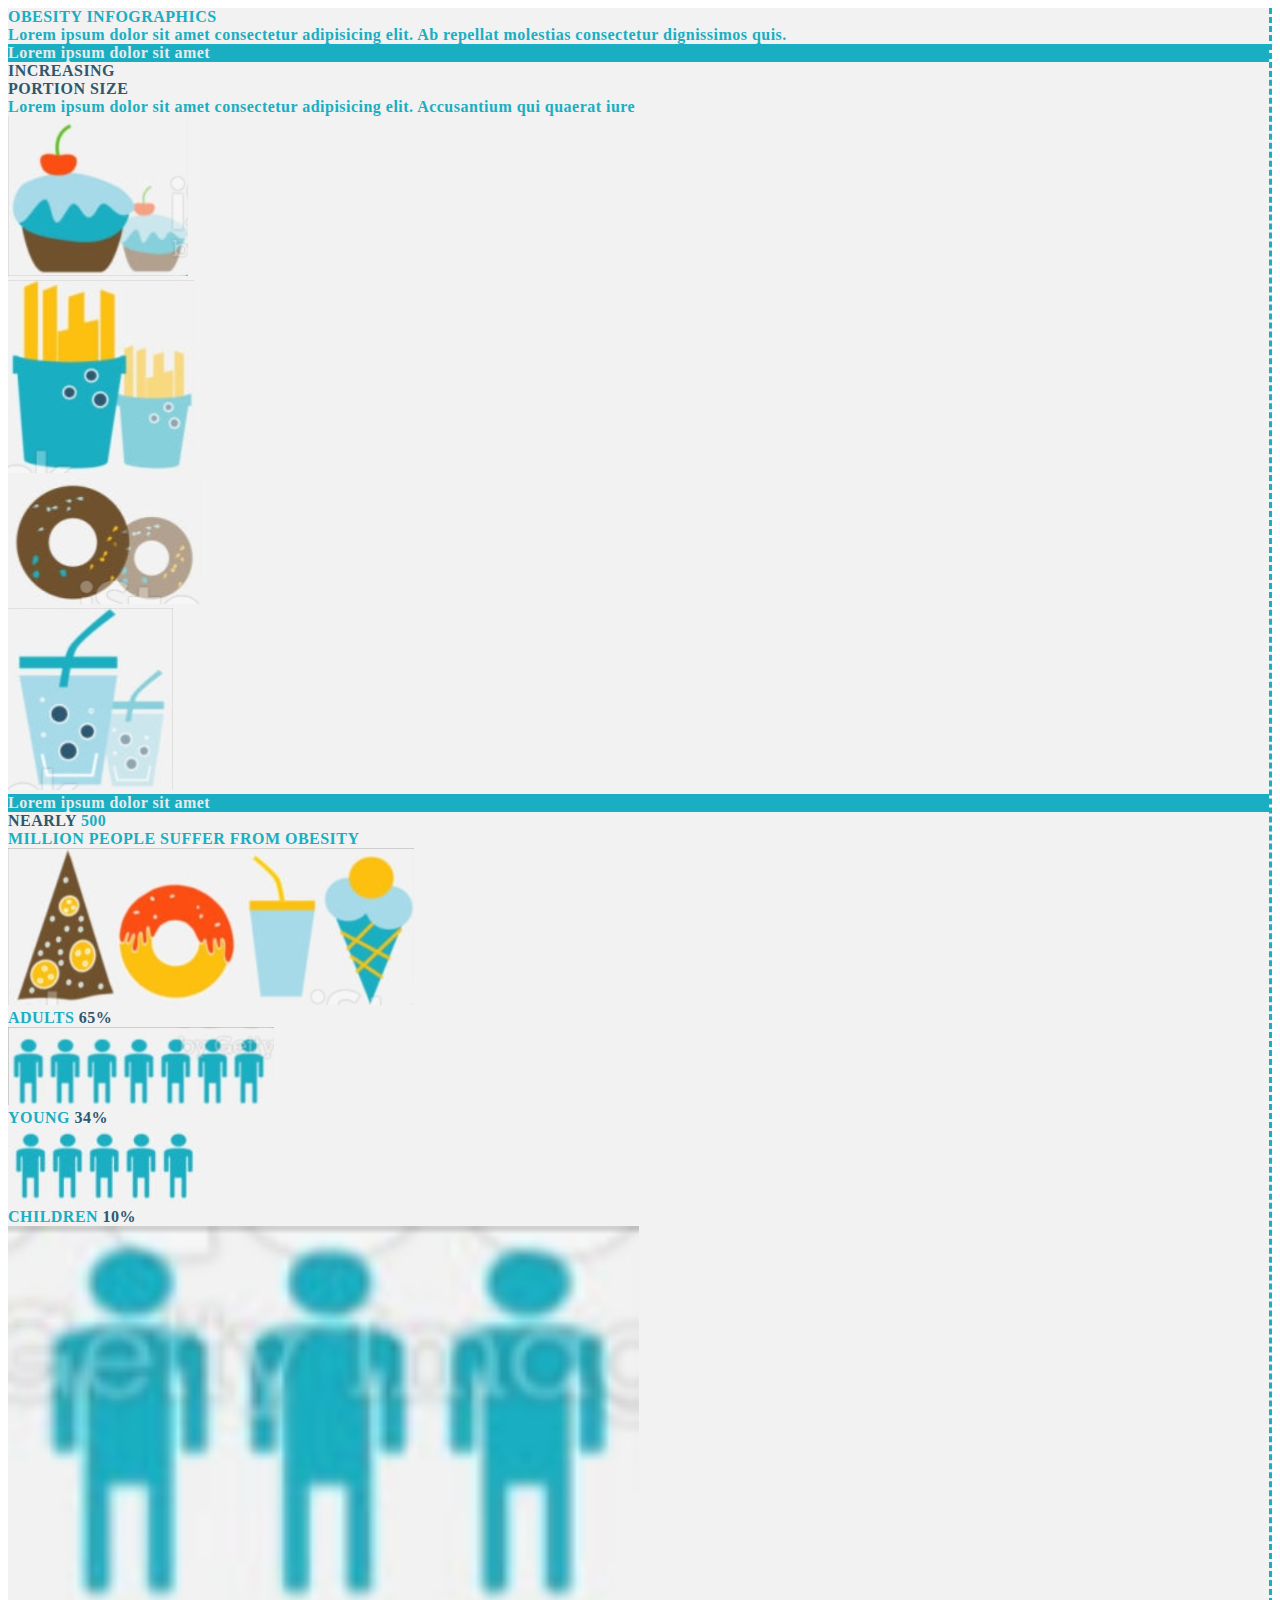
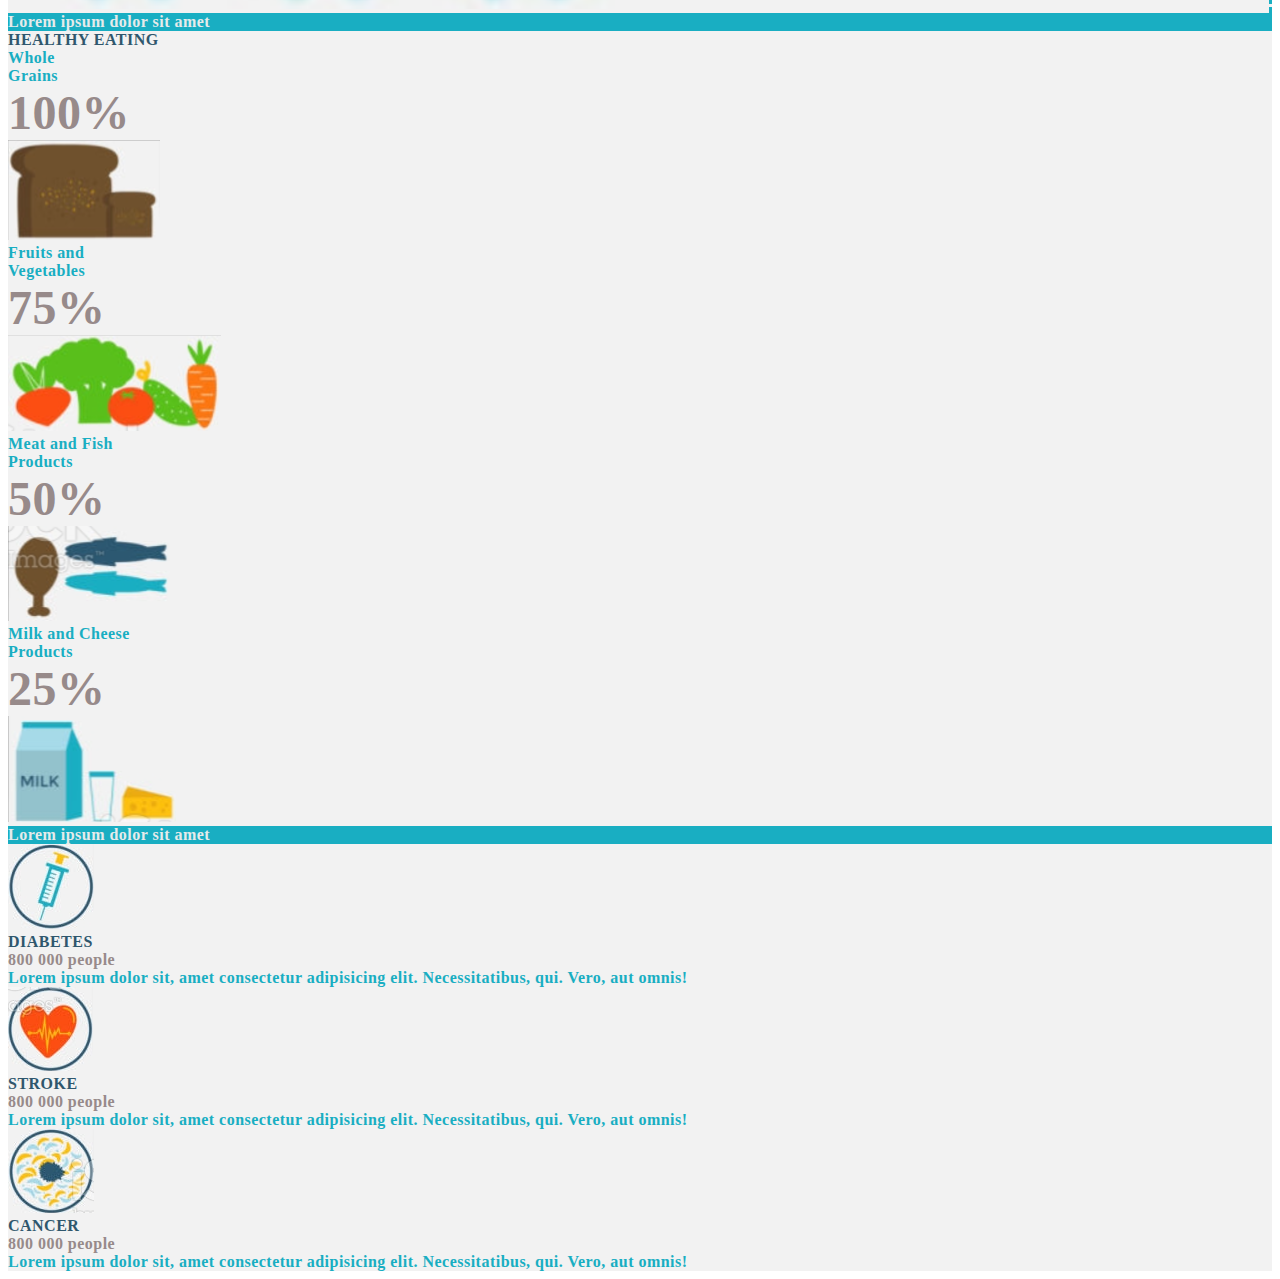
<file: banner-1/index.html>
<!DOCTYPE html>
<html lang="en">
<head>
  <meta charset="UTF-8">
  <meta http-equiv="X-UA-Compatible" content="IE=edge">
  <meta name="viewport" content="width=device-width, initial-scale=1.0">
  <title>banner-1</title>
  <link href="https://cdn.jsdelivr.net/npm/bootstrap@5.0.2/dist/css/bootstrap.min.css" rel="stylesheet" integrity="sha384-EVSTQN3/azprG1Anm3QDgpJLIm9Nao0Yz1ztcQTwFspd3yD65VohhpuuCOmLASjC" crossorigin="anonymous">
  <script src="https://cdn.jsdelivr.net/npm/bootstrap@5.0.2/dist/js/bootstrap.bundle.min.js" integrity="sha384-MrcW6ZMFYlzcLA8Nl+NtUVF0sA7MsXsP1UyJoMp4YLEuNSfAP+JcXn/tWtIaxVXM" crossorigin="anonymous"></script>
  <link rel="stylesheet" href="./style.css">
</head>
<body class="p-1">
  <div class="row alldiv">
    <div class=" col-sm-12 col-md-6 col-lg-6 col-xl-6 col-xxl-6 b-dash lb">
      <div class="text-center mt-3">
        <span class="lb fs-1">OBESITY </span> <span class="text-warning fs-1">INFOGRAPHICS</span>
      </div>
      <div class="ms-3 text-center">
        Lorem ipsum dolor sit amet consectetur adipisicing elit. Ab repellat molestias consectetur dignissimos quis.
      </div>
      <div class="p-2 ms-3 me-2 mt-4 mb-3 tcolor text-center blb">
        Lorem ipsum dolor sit amet
      </div>
      <div class="row ms-2">
        <div class="col-7">
          <div class="fs-2 db ">INCREASING</div>
          <div class="fs-2 db ">PORTION SIZE</div>
          <div class=" text-wrap lb ">Lorem ipsum dolor sit amet consectetur adipisicing elit. Accusantium qui quaerat iure</div>
        </div>
        <div class=" col-5 pt-3 ps-0 ms-0">
              <img class="img-fluid" src="./cupcake.png" alt="">
        </div>
      </div>
      <div class="row ms-1 mb-3">
        <div class="col-4 mt-auto"><img class="img-fluid" src="./frenchfries.png" alt=""></div>
        <div class="col-4 mt-auto"><img class="img-fluid" src="./donuts.png" alt=""></div>
        <div class="col-4"><img class="img-fluid" src="./juice.png" alt=""></div>
      </div>
      <div class="p-2 ms-3 me-2 mt-1 mb-2 tcolor text-center blb">
        Lorem ipsum dolor sit amet
      </div>
      <div class="row">
        <div class="col-sm-12 col-md-4 col-lg-4 col-xl-4">
          <div class="row ms-1 me-1 ">
            <span class="fs-2 db fw-bold text-end">NEARLY</span>
            <span class="fs-1 text-warning fw-bold text-end">500</span><br>
            <span class="lb text-end">MILLION PEOPLE SUFFER FROM OBESITY</span>
          </div>
        </div>
        <div class="col-sm-12 col-md-8 col-lg-8 col-xl-8 ">
         <img class="img-fluid p-2 ms-1" src="./horizontal 4.png" alt=""> 
        </div>
      </div>
      <div class="row d-flex justify-content-end mt-3">
        <div class="col-3 "> <span class="text-warning fs-2">ADULTS</span> <span class="db fs-1">65%</span></div>
        <div class="col-6 "><img class="img-fluid" src="./7man.png" alt=""></div>
      </div> 
      <div class="row d-flex justify-content-end mt-3">
        <div class="col-3 "> <span class="text-warning fs-2">YOUNG</span> <span class="db fs-1">34%</span></div>
        <div class="col-6 "><img class="w-75 img-fluid" src="./5man.png" alt=""></div>
      </div>
      <div class="row d-flex justify-content-end mt-3 mb-3">
        <div class="col-3 text-center"> <span class="text-warning fs-2">CHILDREN</span> <span class="db fs-1">10%</span></div>
        <div class="col-6 text-center"><img class="w-100 img-fluid " src="./3man.png" alt=""></div>
      </div>


    </div>

    <div class="col-sm-12 col-md-6 col-lg-6 col-xl-6 col-xxl-6">
      <div class="p-2 ms-3 me-2 mt-4 mb-2 tcolor text-center blb">
        Lorem ipsum dolor sit amet
      </div>
      <div class="db fs-2 fw-bold ms-3 mt-3">HEALTHY EATING</div>
      <div class="mt-3 d-flex justify-content-start align-items-center">
        <div class="lb fs-3 ms-3 ">Whole <br>Grains</div>
        <div class="fs ms-3 text-warning">100%</div>
        <div class="ms-3"><img class="img-fluid" src="./bread.png" alt=""></div>
      </div>
      <div class="mt-3 d-flex justify-content-start align-items-center">
        <div class="lb fs-3 ms-3 ">Fruits and<br>Vegetables</div>
        <div class="fs ms-3 text-warning">75%</div>
        <div class="ms-3"><img class="img-fluid" src="./veg.png" alt=""></div>
      </div>
      <div class="mt-3 d-flex justify-content-start align-items-center">
        <div class="lb fs-3 ms-3 ">Meat and Fish <br>Products</div>
        <div class="fs ms-3 text-warning">50%</div>
        <div class="ms-3"><img class="img-fluid" src="./meat fish.png" alt=""></div>
      </div>
      <div class="mt-3 d-flex justify-content-start align-items-center">
        <div class="lb fs-3 ms-3 ">Milk and Cheese<br>Products</div>
        <div class="fs ms-3 text-warning">25%</div>
        <div class="ms-3"><img class="img-fluid" src="./milk.png" alt=""></div>
      </div>
      <div class="p-2 ms-3 me-2 mt-4 mb-5 tcolor text-center blb">
        Lorem ipsum dolor sit amet
      </div>
      <div class="row ms-1 mb-4 d-flex align-items-center">
          <img class="col-3 img-fuid " src="./injection.png">
        <div class="col-9">
          <span class="db fs-3">DIABETES</span><br>
          <span class="text-warning fs-3">800 000 </span><span class="text-warning">people</span><br>
          <span class="lb">Lorem ipsum dolor sit, amet consectetur adipisicing elit. Necessitatibus, qui. Vero, aut omnis!</span>
        </div>
      </div>
      <div class="row ms-1 mb-4 d-flex align-items-center">
          <img class="col-3 img-fluid" src="./heart.png">
        <div class="col-9">
          <span class="db fs-3">STROKE</span><br>
          <span class="text-warning fs-3">800 000 </span><span class="text-warning">people</span><br>
          <span class="lb">Lorem ipsum dolor sit, amet consectetur adipisicing elit. Necessitatibus, qui. Vero, aut omnis!</span>
        </div>
      </div>
      <div class="row ms-1 mb-4 d-flex align-items-center">
          <img class="col-3 img-fluid" src="./cancer.png">
        <div class="col-9">
          <span class="db fs-3">CANCER</span><br>
          <span class="text-warning fs-3">800 000 </span><span class="text-warning">people</span><br>
          <span class="lb">Lorem ipsum dolor sit, amet consectetur adipisicing elit. Necessitatibus, qui. Vero, aut omnis!</span>
        </div>
      </div>

    </div>
  </div>
</body>
</html>
</file>
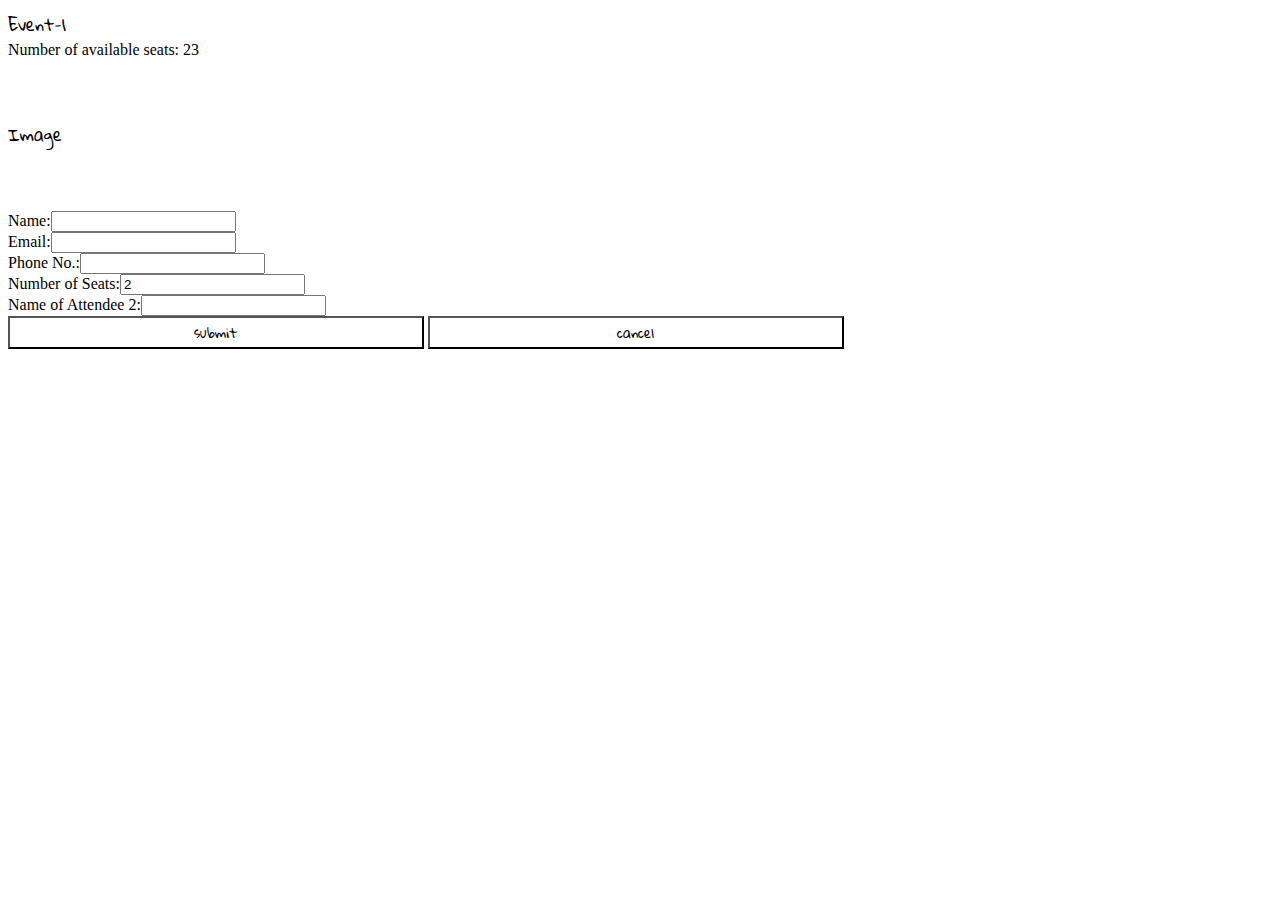
<file: event/index.html>
<!DOCTYPE html>
<html lang="en">
<head>
  <meta charset="UTF-8">
  <meta http-equiv="X-UA-Compatible" content="IE=edge">
  <meta name="viewport" content="width=device-width, initial-scale=1.0">
  <title>Event Update Page</title>
  <link href="https://cdn.jsdelivr.net/npm/bootstrap@5.0.2/dist/css/bootstrap.min.css" rel="stylesheet" integrity="sha384-EVSTQN3/azprG1Anm3QDgpJLIm9Nao0Yz1ztcQTwFspd3yD65VohhpuuCOmLASjC" crossorigin="anonymous">
  <script src="https://cdn.jsdelivr.net/npm/bootstrap@5.0.2/dist/js/bootstrap.bundle.min.js" integrity="sha384-MrcW6ZMFYlzcLA8Nl+NtUVF0sA7MsXsP1UyJoMp4YLEuNSfAP+JcXn/tWtIaxVXM" crossorigin="anonymous"></script>
  <link rel="stylesheet" href="./style .css">
</head>
<body>
  <div class="container mt-4 border border-dark text-center border border-2 ">
    <div class="fs-3 fs-me m-3 text-center">Event-1</div>
    <div class="m-3 text-center fs-5">Number of available seats:  23</div>
  
    <div class="row container border border-dark fs-5 fw-bold w-80 mx-auto border border-2">
      <div class="mt-3 mx-auto my-auto col-sm-10 col-md-7 col-lg-4 col-xl-4 ">
        <div class="container border border-dark wh border border-2">
          <div class="container border border-dark border-2 rounded-circle img-div fs-me ">
            <div class="m">Image</div>  
          </div>
        </div>
      </div>
      <div class="col-sm-12 col-md-12 col-lg-8 col-xl-8">
        <form>
          <div class="row mt-4 d-flex justify-content-end">
            <label class="col-sm-12 col-md-5 col-lg-5 col-xxl-5 text-end">Name:</label><input type="text" class="col-sm-12 col-md-6 col-lg-6 col-xxl-6 ms-3  border border-dark border-2 text-center">        
          </div>
          <div class="row mt-2 d-flex justify-content-end">
            <label class="col-sm-12 col-md-5 col-lg-5 col-xxl-5 text-end">Email:</label><input type="text" class="col-sm-12 col-md-6 col-lg-6 col-xxl-6 ms-3  border border-dark border-2 text-center">  
          </div>
          <div class="row mt-2 d-flex justify-content-end">
            <label class="col-sm-12 col-md-5 col-lg-5 col-xxl-5 text-end">Phone No.:</label><input type="text" class="col-sm-12 col-md-6 col-lg-6 col-xxl-6 ms-3 border border-dark border-2 text-center">  
          </div>
          <div class="row mt-2 d-flex justify-content-end">
            <label class="col-sm-12 col-md-5 col-lg-5 col-xxl-5 text-end">Number of Seats:</label><input type="number" class="col-sm-12 col-md-6 col-lg-6 col-xxl-6 w-25 me ms-3 border border-dark border-2 text-center" value="2">  
          </div>
          <div class="row mt-2 mb-2 d-flex justify-content-end">
            <label class="col-sm-12 col-md-5 col-lg-5 col-xxl-5 text-end">Name of Attendee 2:</label><input type="text" class=" col-sm-12 col-md-6 col-lg-6 col-xxl-6 ms-3  border border-dark border-2 text-center">  
          </div>
          <div class="row d-flex justify-content-end align-content-center p-4 mb-2">
            <input type="button" value="submit" class="col-sm-10 col-md-5 col-lg-5 col-xl-5 w-35 fs-me  p-1 border border-dark border-2 m-2">
            <input type="button" value="cancel" class="col-sm-10 col-md-5 col-lg-5 col-xl-5 w-35 fs-me p-1 border border-dark border-2 m-2">
          </div>
        </form>
      </div>
      
    </div>  

  </div>

</body>
</html>
</file>
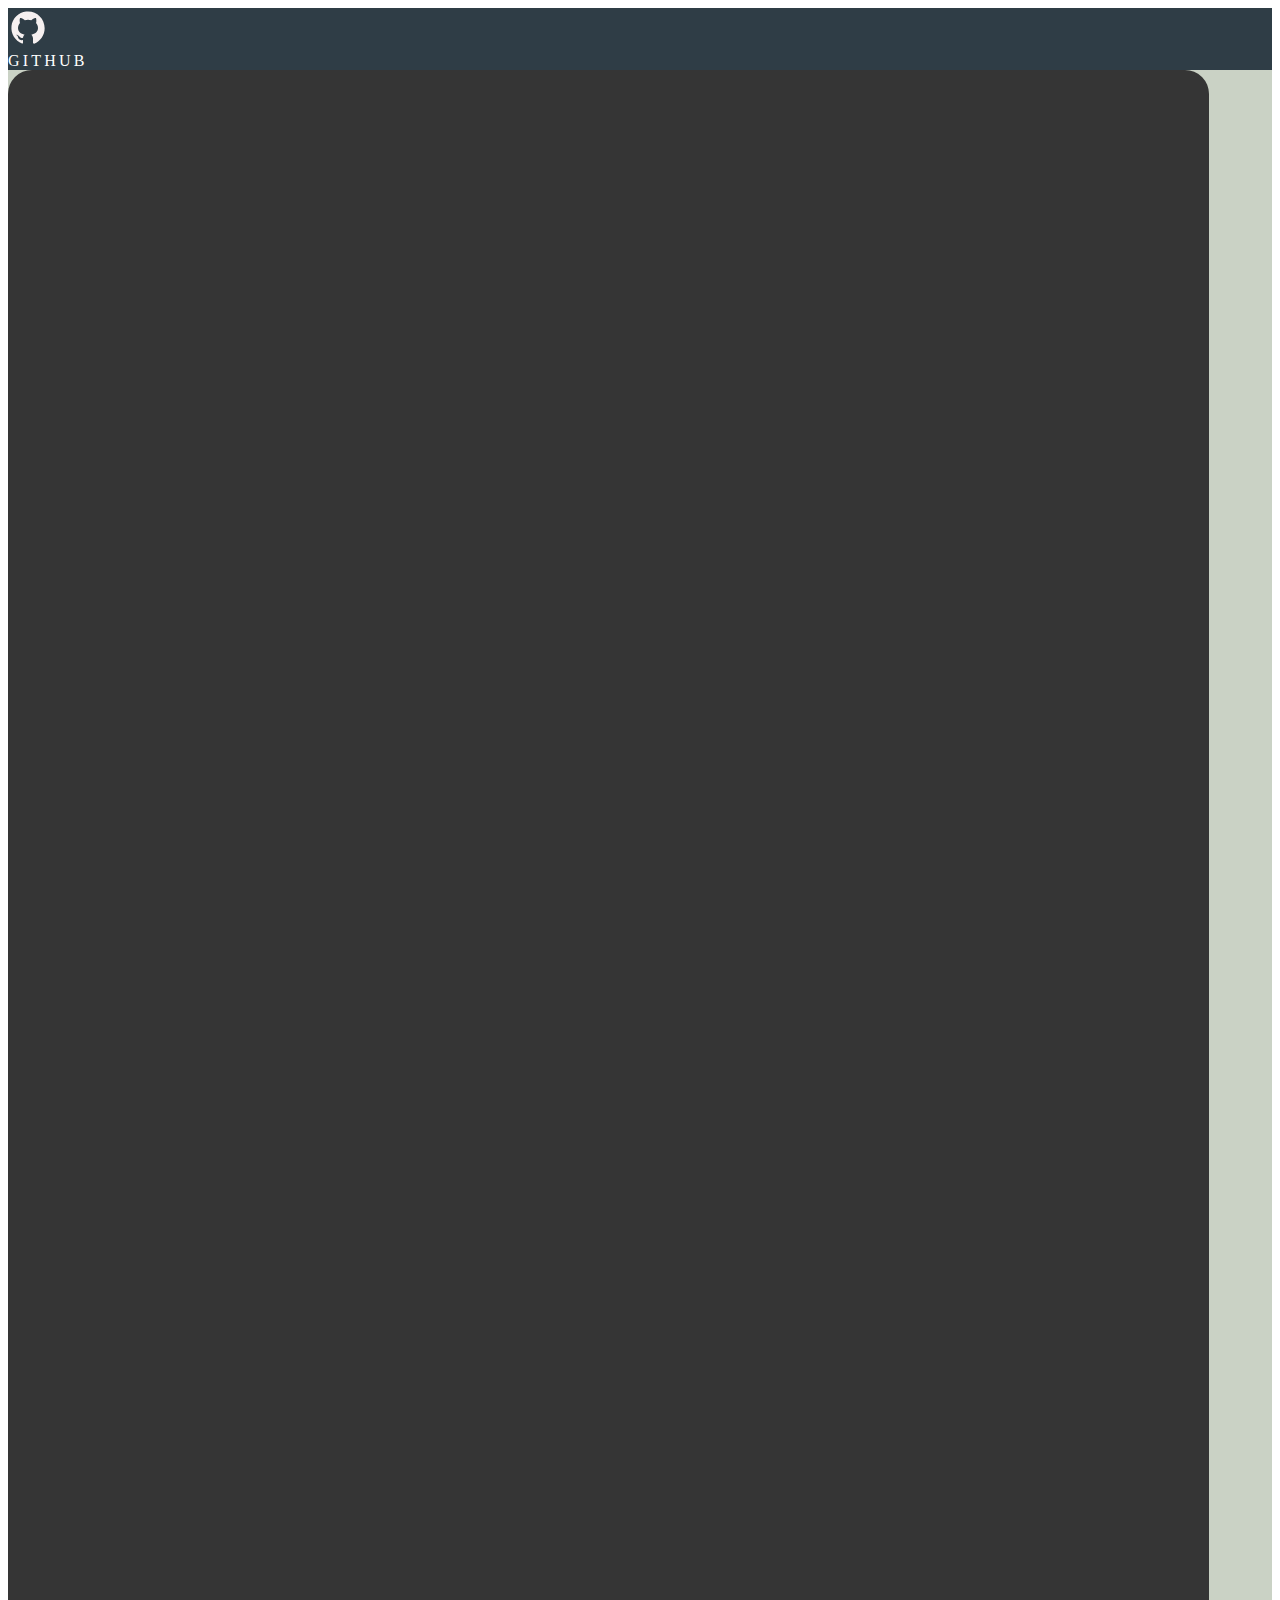
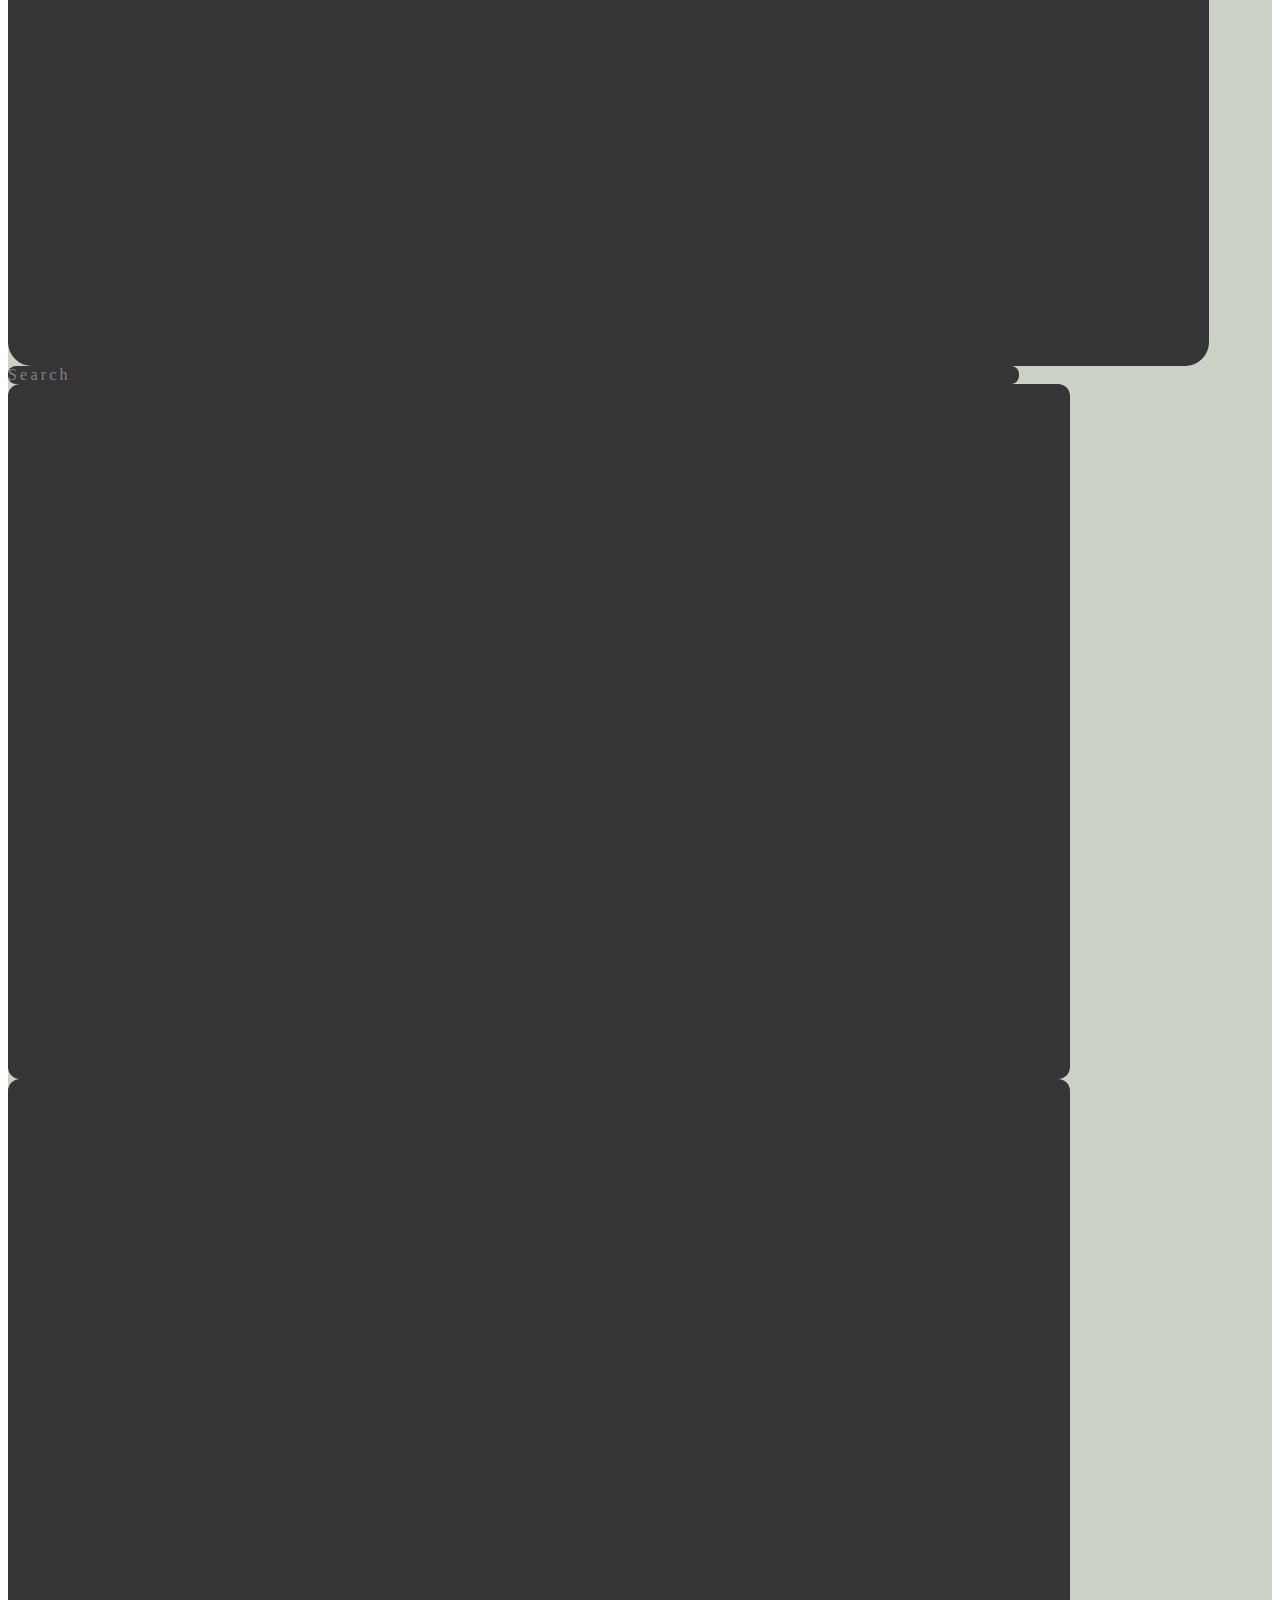
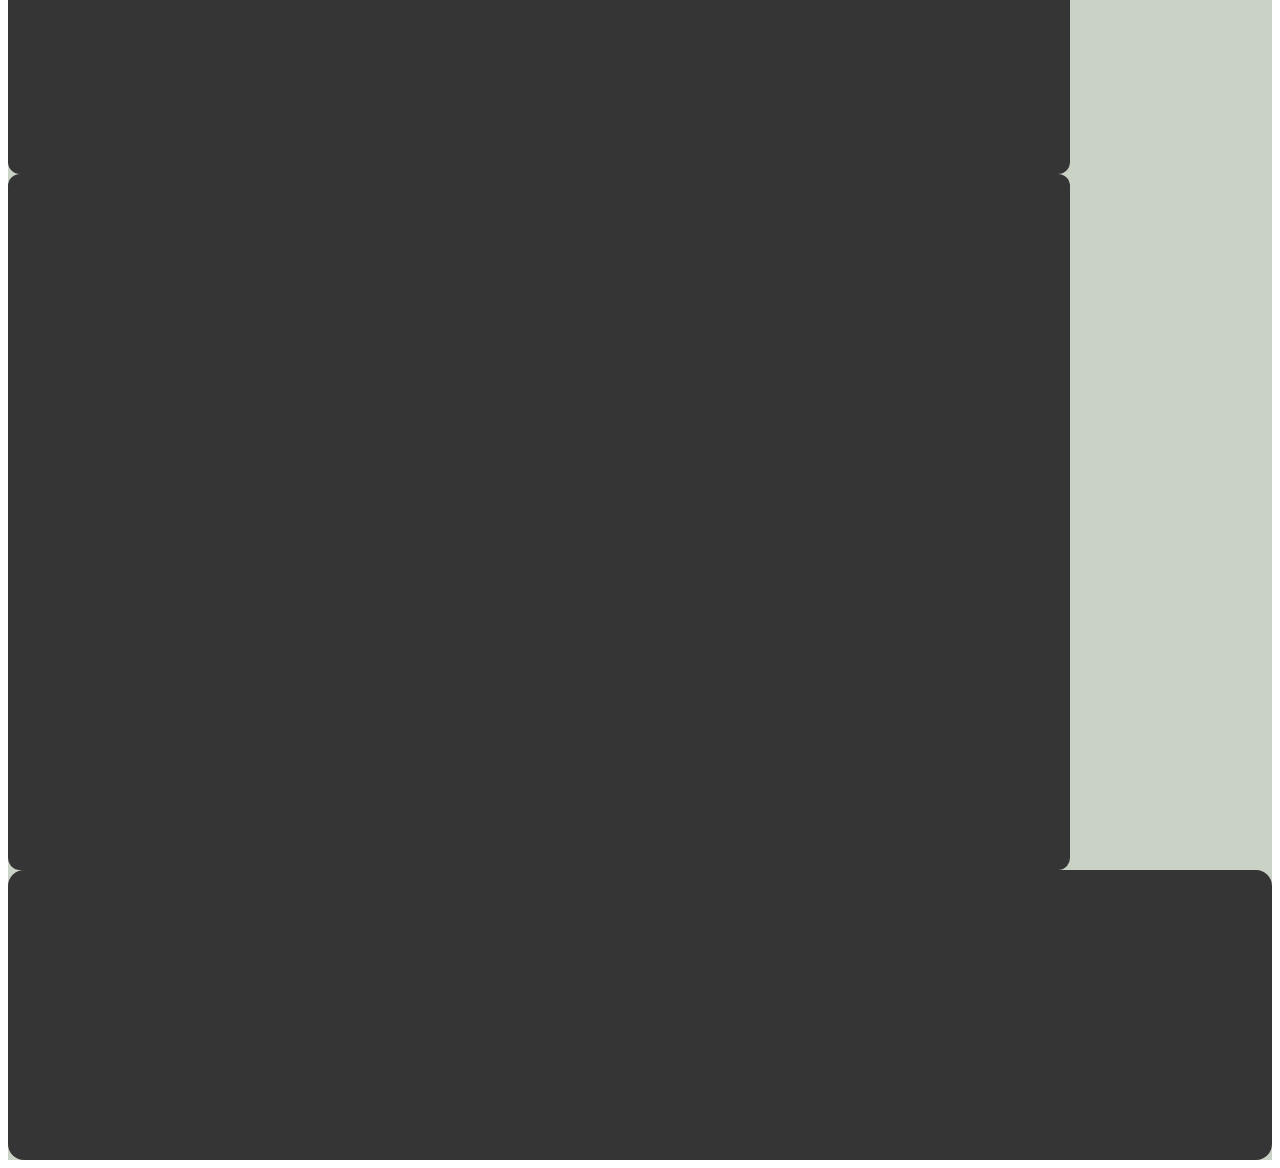
<file: github/index.html>
<!DOCTYPE html>
<html lang="en">
<head>
  <meta charset="UTF-8">
  <meta http-equiv="X-UA-Compatible" content="IE=edge">
  <meta name="viewport" content="width=device-width, initial-scale=1.0">
  <title>Github profile page</title>
  <link href="https://cdn.jsdelivr.net/npm/bootstrap@5.0.2/dist/css/bootstrap.min.css" rel="stylesheet" integrity="sha384-EVSTQN3/azprG1Anm3QDgpJLIm9Nao0Yz1ztcQTwFspd3yD65VohhpuuCOmLASjC" crossorigin="anonymous">
  <script src="https://cdn.jsdelivr.net/npm/bootstrap@5.0.2/dist/js/bootstrap.bundle.min.js" integrity="sha384-MrcW6ZMFYlzcLA8Nl+NtUVF0sA7MsXsP1UyJoMp4YLEuNSfAP+JcXn/tWtIaxVXM" crossorigin="anonymous"></script>
  <link rel="stylesheet" href="./style.css">
</head>
<body>
  
<div class="container mt-3">
  <div class="t-div">
    <div class="d-flex align-items-center p-4 git-div">
      <div>
        <img class="img-fluid" src="icons8-github.svg">
      </div>
      <div class="flex-grow-1 text-center fs-5 fw-800">GITHUB</div>
    </div>
    <div class="p-4 ">
    <div class="row">
      <div class="col-sm-12 col-md-4 col-lg-4 col-xl-4">
        <div class="p-4"><div class="left-div"></div></div>
      </div>

      <div class="col-sm-12 col-md-8 col-lg-8 col-xl-8">

        <div class="d-flex justify-content-center p-4"><div class="search-div ps-3 p-2 fw-bold">Search</div></div>
       
        <div class="row pt-2 pb-3 text-center">
          <div class="col-sm-12 col-md-4 col-lg-4 col-xl-4 p-4 d-flex justify-content-center"><div class=" three-div"></div></div>
          <div class="col-sm-12 col-md-4 col-lg-4 col-xl-4 p-4 d-flex justify-content-center"><div class=" three-div"></div></div>
          <div class="col-sm-12 col-md-4 col-lg-4 col-xl-4 p-4 d-flex justify-content-center"><div class=" three-div"></div></div>
        
        </div>

        <div class="d-flex justify-content-center p-4 ">
          <div class="last-div"></div>
        </div>

      </div>

    </div>
    </div>

  </div>
</div>  
  
</body>
</html>
</file>
<file: banner-1/style.css>
@import url('https://fonts.googleapis.com/css2?family=Rowdies:wght@300&display=swap');
.alldiv{
  color: rgb(151, 138, 138);
  font-size: medium;
  background-color: rgba(242,242,242,255);
  letter-spacing: 0.03em;
  font-weight: 600;
  line-height:normal;
}
.tcolor{
  color: rgb(230, 235, 235);
}
.db{
  color: #2f576d;
}
.lb{
  color: rgba(25,174,194,255);
}
.blb{
  background-color:rgba(25,174,194,255) ;
}
.w-100 {
  width: 50%!important;
}
.b-dash{
  border-right-style: dashed ; 
}
.fs{
 font-size:3em; 
}
</file>
<file: event/style .css>
@import url('https://fonts.googleapis.com/css2?family=Gloria+Hallelujah&display=swap');

* {
  font-weight: 500;
}
.fs-me{
  font-family: 'Gloria Hallelujah', cursive;
  background-color: white;
  }

  .me {
    margin-right: 25%;
  }

  .w-80 {
    width: 94%;
    margin-bottom: 4%;
    margin-top: 4%;
  }

  .wh {
    width: 70%;
    max-width: 70%;
    margin-bottom: 5%;
    margin-top: 5%;
  }

  .img-div {
    width: 90%;
    margin-top: 1em;
    margin-bottom: 1em;
  }

  .m {
    margin-top: 3em;
    margin-bottom: 3em;
  }

  .w-35 {
    width: 35%;
  }


  .h {
    height: 70%;
  }

  @media screen and (min-width:200px) and (max-width:299px) {
    .wh {
      width: 100%;
      max-width: 100%;
      margin-bottom: 5%;
      margin-top: 5%;
    }

    .w-35 {
      width: 100%;
    }
  }

  @media screen and (min-width:300px) and (max-width:350px) {
    .wh {
      width: 90%;
      max-width: 100%;
      margin-bottom: 5%;
      margin-top: 5%;
    }

    .w-35 {
      width: 70%;
    }
  }

  @media screen and (min-width:351px) and (max-width:419px) {

    .w-35 {
      width: 70%;
    }
  }

  @media screen and (min-width:420px) and (max-width:474px) {
    .wh {
      width: 60%;
      max-width: 60%;
      margin-bottom: 5%;
      margin-top: 5%;
    }

    .w-35 {
      width: 70%;
    }
  }

  @media screen and (min-width:475px) and (max-width:520px) {
    .wh {
      width: 50%;
      margin-bottom: 5%;
      margin-top: 5%;
    }

    .w-35 {
      width: 45%;
    }
  }

  @media screen and (min-width:520px) and (max-width:574px) {
    .wh {
      width: 45%;
      margin-bottom: 5%;
      margin-top: 5%;
    }

    .w-35 {
      width: 45%;
    }

  }

  @media screen and (min-width:575px) and (max-width:767px) {


    .w-35 {
      width: 45%;
    }

  }

  @media screen and (min-width:575px) and (max-width:992px) {
    .wh {
      width: 55%;
      margin-bottom: 5%;
      margin-top: 5%;
    }
  }

  @media screen and (min-width:1200px) {
    .wh {
      width: 60%;
      margin-bottom: 5%;
      margin-top: 5%;
    }
  }

  @media screen and (max-width:768px) {
    .me {
      margin-right: 0%;
      width: 50% !important;
    }
}
</file>
<file: github/style.css>
* {
  letter-spacing: 0.2em;
}

.t-div {
  background-color: rgba(202, 210, 197, 255);
}

.git-div {
  background-color: rgba(47, 61, 70, 255);
  color: white;
  width: 100%;
}

.left-div {
  background-color: rgba(53, 53, 53, 255);
  width: 95%;
  /* height: 35em; */
  padding-top: 150%;
  /* height */
  border-radius: 1.5em
}

.search-div {
  width: 80%;
  background-color: rgba(53, 53, 53, 255);
  color: grey;
  border-radius: 0.5em;
}

.three-div {
  background-color: rgba(53, 53, 53, 255);
  width: 84%;
  padding-top: 55%;
  border-radius: 0.75em
}

.last-div {
  background-color: rgba(53, 53, 53, 255);
  width: 100%;
  padding-top: 23%;
  border-radius: 1em
}
</file>
